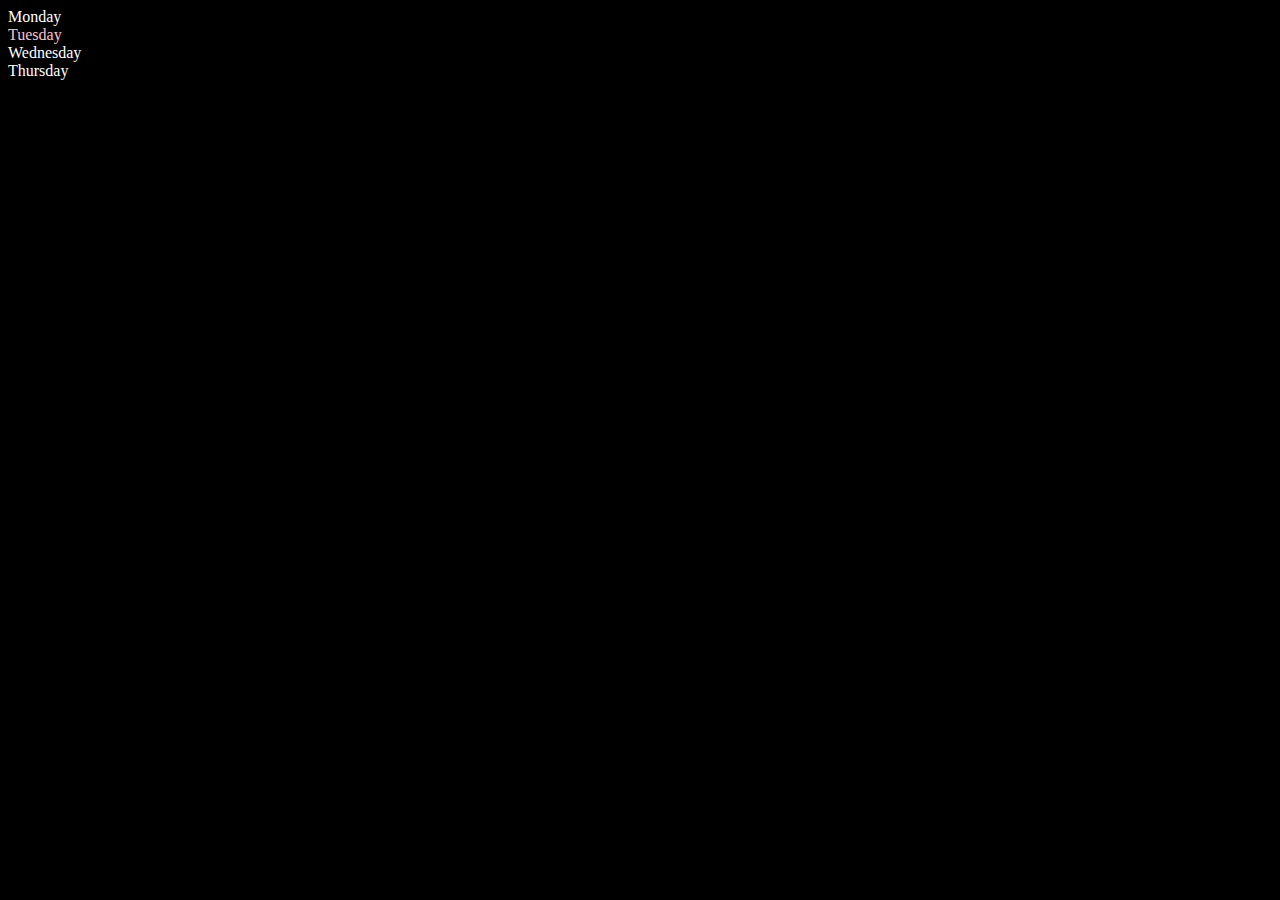
<file: Practise/DOM/index.html>
<!DOCTYPE html>
<html lang="en">
<head>
  
    <title>Dom Learning</title>
    <style>
        .bg-black{
            background-color: black;
            color:whitesmoke;
        }
    </style>
</head>
<body style="background-color: black; color:white;">
    <div class="parent">
        <div class="day">Monday</div>
        <div class="day">Tuesday</div>
        <div class="day">Wednesday</div>
        <div class="day">Thursday</div>
    </div>
</body>
<script>
    const parent=document.querySelector('.parent')
    console.log(parent);
    // console.log(parent.children);
    // for (let i = 0; i < parent.children.length; i++) {
    //     console.log(parent.children[i].innerHTML);
        
    // }
    parent.children[1].style.color="pink";
    // console.log(parent.firstElementChild)

    const dayOne = document.querySelector(".day")
    console.log(dayOne);

    console.log(dayOne.parentElement);
    
</script>
</html>
</file>
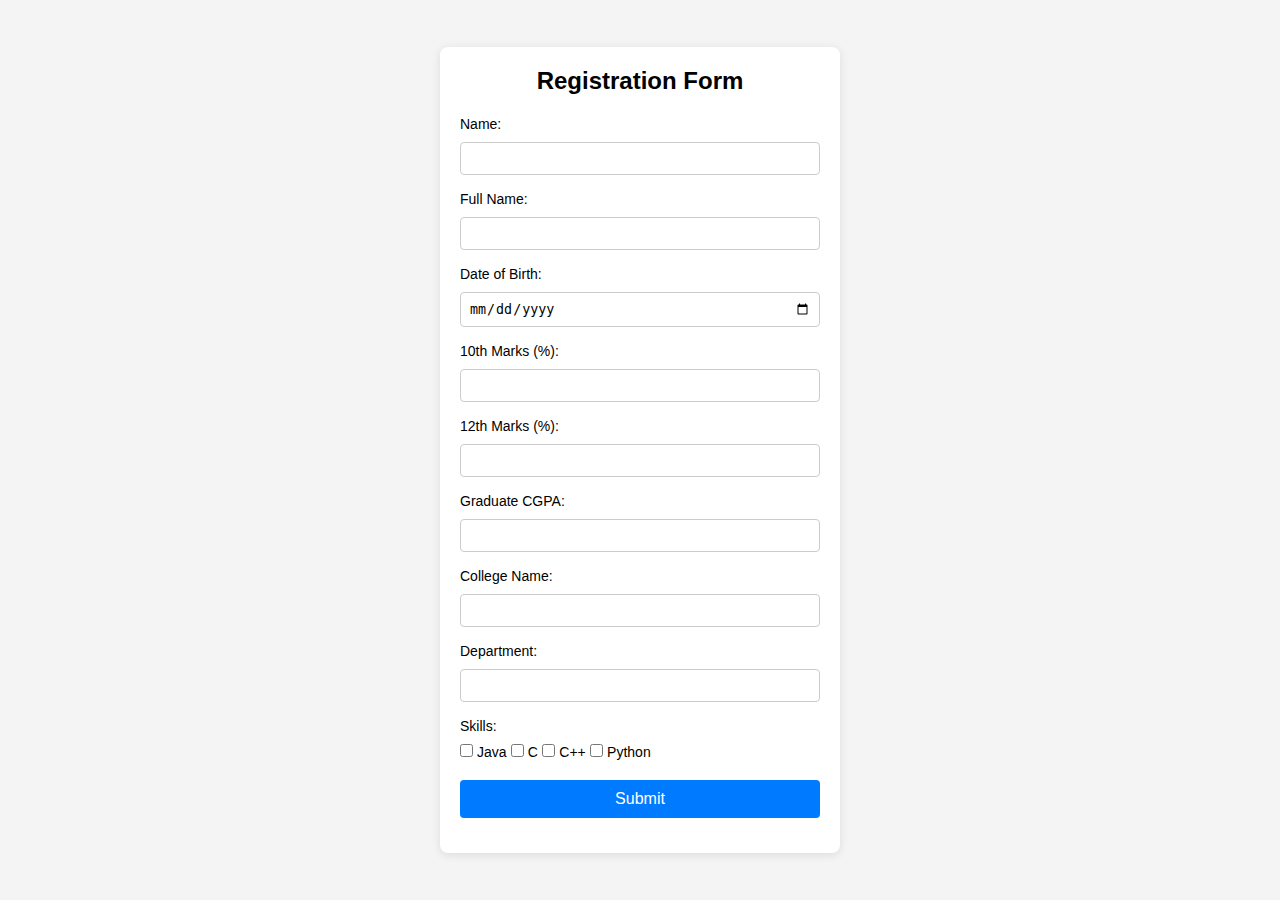
<file: Practise/Events/index.html>
<!DOCTYPE html>
<html lang="en">
<head>
    <meta charset="UTF-8">
    <meta name="viewport" content="width=device-width, initial-scale=1.0">
    <title>Registration Form</title>
   <style>
    * {
    margin: 0;
    padding: 0;
    box-sizing: border-box;
}

body {
    font-family: Arial, sans-serif;
    background-color: #f4f4f4;
    display: flex;
    justify-content: center;
    align-items: center;
    height: 100vh;
}

.form-container {
    background-color: #fff;
    padding: 20px;
    border-radius: 8px;
    box-shadow: 0 2px 10px rgba(0, 0, 0, 0.1);
    width: 400px;
    box-sizing: border-box;
}

h2 {
    text-align: center;
    margin-bottom: 20px;
}

.form-group {
    margin-bottom: 15px;
}

label {
    font-size: 14px;
    margin-bottom: 5px;
    display: inline-block;
}

input[type="text"],
input[type="date"],
input[type="number"],
input[type="checkbox"] {
    width: 100%;
    padding: 8px;
    margin-top: 5px;
    border: 1px solid #ccc;
    border-radius: 4px;
}

input[type="checkbox"] {
    width: auto;
}

button.submit-btn {
    width: 100%;
    padding: 10px;
    background-color: #007BFF;
    color: white;
    border: none;
    border-radius: 4px;
    font-size: 16px;
    cursor: pointer;
}

button.submit-btn:hover {
    background-color: #0056b3;
}

   </style>
</head>
<body>
    <div class="form-container">
        <h2>Registration Form</h2>
        <form action="#" method="post">
            <div class="form-group">
                <label for="name">Name:</label>
                <input type="text" id="name" name="name" required>
            </div>

            <div class="form-group">
                <label for="fullname">Full Name:</label>
                <input type="text" id="fullname" name="fullname" required>
            </div>

            <div class="form-group">
                <label for="dob">Date of Birth:</label>
                <input type="date" id="dob" name="dob" required>
            </div>

            <div class="form-group">
                <label for="tenth_marks">10th Marks (%):</label>
                <input type="number" id="tenth_marks" name="tenth_marks" required min="0" max="100">
            </div>

            <div class="form-group">
                <label for="twelfth_marks">12th Marks (%):</label>
                <input type="number" id="twelfth_marks" name="twelfth_marks" required min="0" max="100">
            </div>

            <div class="form-group">
                <label for="cgpa">Graduate CGPA:</label>
                <input type="number" id="cgpa" name="cgpa" step="0.01" required min="0" max="10">
            </div>

            <div class="form-group">
                <label for="college_name">College Name:</label>
                <input type="text" id="college_name" name="college_name" required>
            </div>

            <div class="form-group">
                <label for="department">Department:</label>
                <input type="text" id="department" name="department" required>
            </div>

            <div class="form-group">
                <label>Skills:</label><br>
                <label for="java">
                    <input type="checkbox" id="java" name="skills" value="Java"> Java
                </label>
                <label for="c">
                    <input type="checkbox" id="c" name="skills" value="C"> C
                </label>
                <label for="cpp">
                    <input type="checkbox" id="cpp" name="skills" value="C++"> C++
                </label>
                <label for="python">
                    <input type="checkbox" id="python" name="skills" value="Python"> Python
                </label>
            </div>

            <div class="form-group">
                <button type="submit" class="submit-btn">Submit</button>
            </div>
        </form>
    </div>
</body>
</html>
</file>
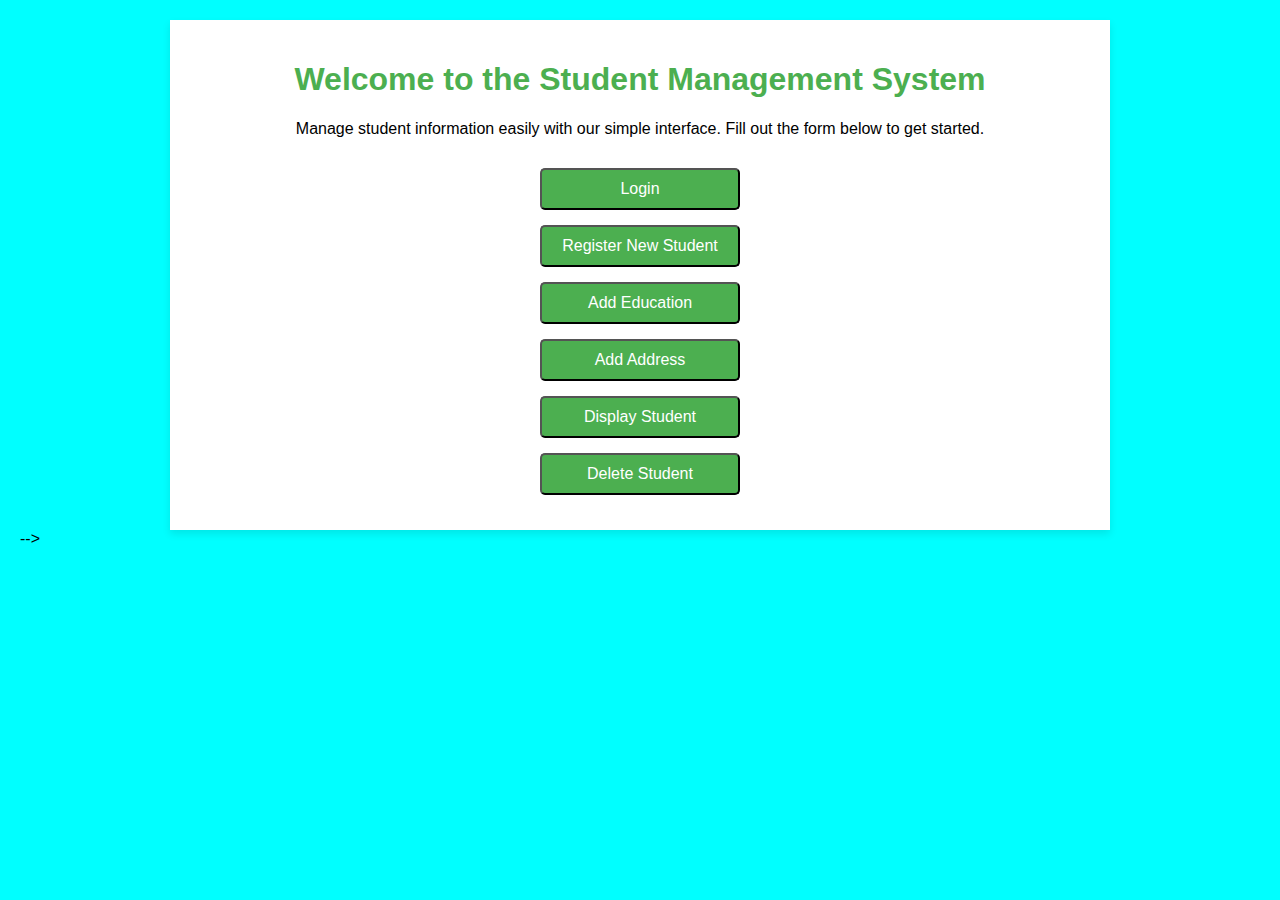
<file: Practise/Promise/index.html>
<!DOCTYPE html>
<html lang="en">
<head>
    <meta charset="UTF-8">
    <meta name="viewport" content="width=device-width, initial-scale=1.0">
    <title>Document</title>
            
</head>
<body style="background-color: aqua;">
    
</body>
</html>
<!-- <!-- <%@ page language="java" contentType="text/html; charset=UTF-8" pageEncoding="UTF-8" %> -->
<!DOCTYPE html>
<html lang="en">
<head>
    <meta charset="UTF-8">
    <meta name="viewport" content="width=device-width, initial-scale=1.0">
    <title>Student Management System</title>
    <style>
        body {
            font-family: Arial, sans-serif;
            background-color: #f4f4f9;
            margin: 0;
            padding: 20px;
        }
        .container {
            max-width: 900px;
            margin: 0 auto;
            padding: 20px;
            background-color: #ffffff;
            box-shadow: 0 4px 8px rgba(0, 0, 0, 0.1);
        }
        h1 {
            text-align: center;
            color: #4CAF50;
        }
        .button {
            display: block;
            width: 200px;
            padding: 10px;
            margin: 15px auto;
            background-color: #4CAF50;
            color: white;
            text-align: center;
            text-decoration: none;
            border-radius: 5px;
            font-size: 16px;
        }
        .button:hover {
            background-color: #45a049;
        }
        .intro {
            text-align: center;
            margin-bottom: 30px;
        }
        form {
            text-align: center;
        }
    </style>
</head>
<body>

<div class="container">
    <h1>Welcome to the Student Management System</h1>
    <div class="intro">
        <p>Manage student information easily with our simple interface. Fill out the form below to get started.</p>
    </div>

    <!-- Form Structure -->
    <form action="login" method="POST">
        <div>
            <button type="submit" name="action" value="login" class="button">Login</button>
        </div>
        <div>
            <button type="submit" name="action" value="register" class="button">Register New Student</button>
        </div>
        <div>
            <button type="submit" name="action" value="addEducation" class="button">Add Education</button>
        </div>
        <div>
            <button type="submit" name="action" value="addAddress" class="button">Add Address</button>
        </div>
        <div>
            <button type="submit" name="action" value="displayStudent" class="button">Display Student</button>
        </div>
        <div>
            <button type="submit" name="action" value="deleteStudent" class="button">Delete Student</button>
        </div>
    </form>
</div>

</body>
</html> -->
</file>
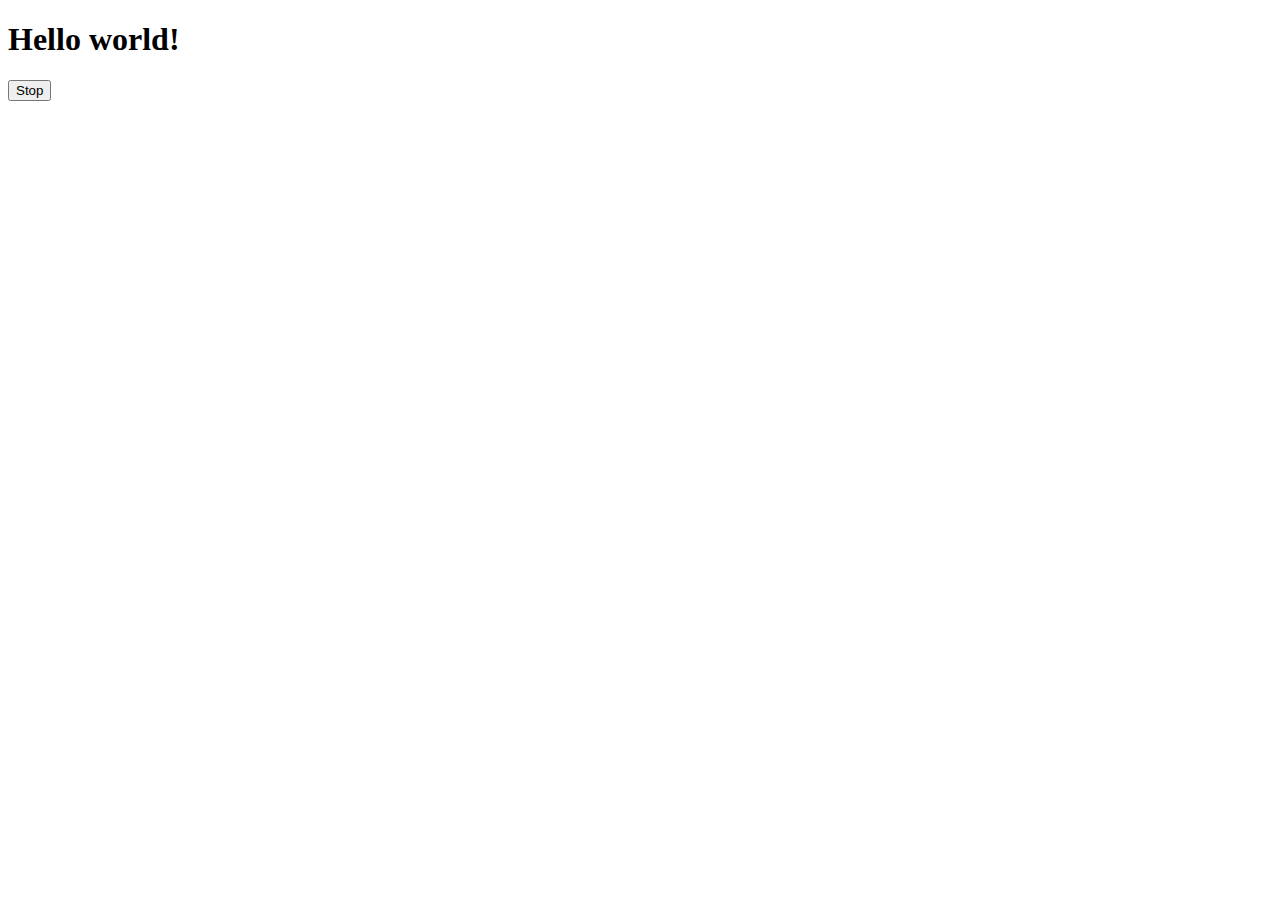
<file: Practise/Events/Async/index.html>
<!DOCTYPE html>
<html lang="en">
<head>
    <meta charset="UTF-8">
    <meta name="viewport" content="width=device-width, initial-scale=1.0">
    <title>Async</title>
</head>
<body>
    <h1>Hello world!</h1>
    <button>Stop</button>
</body>
<script src="./../prgm1.js"></script>
</html>
</file>
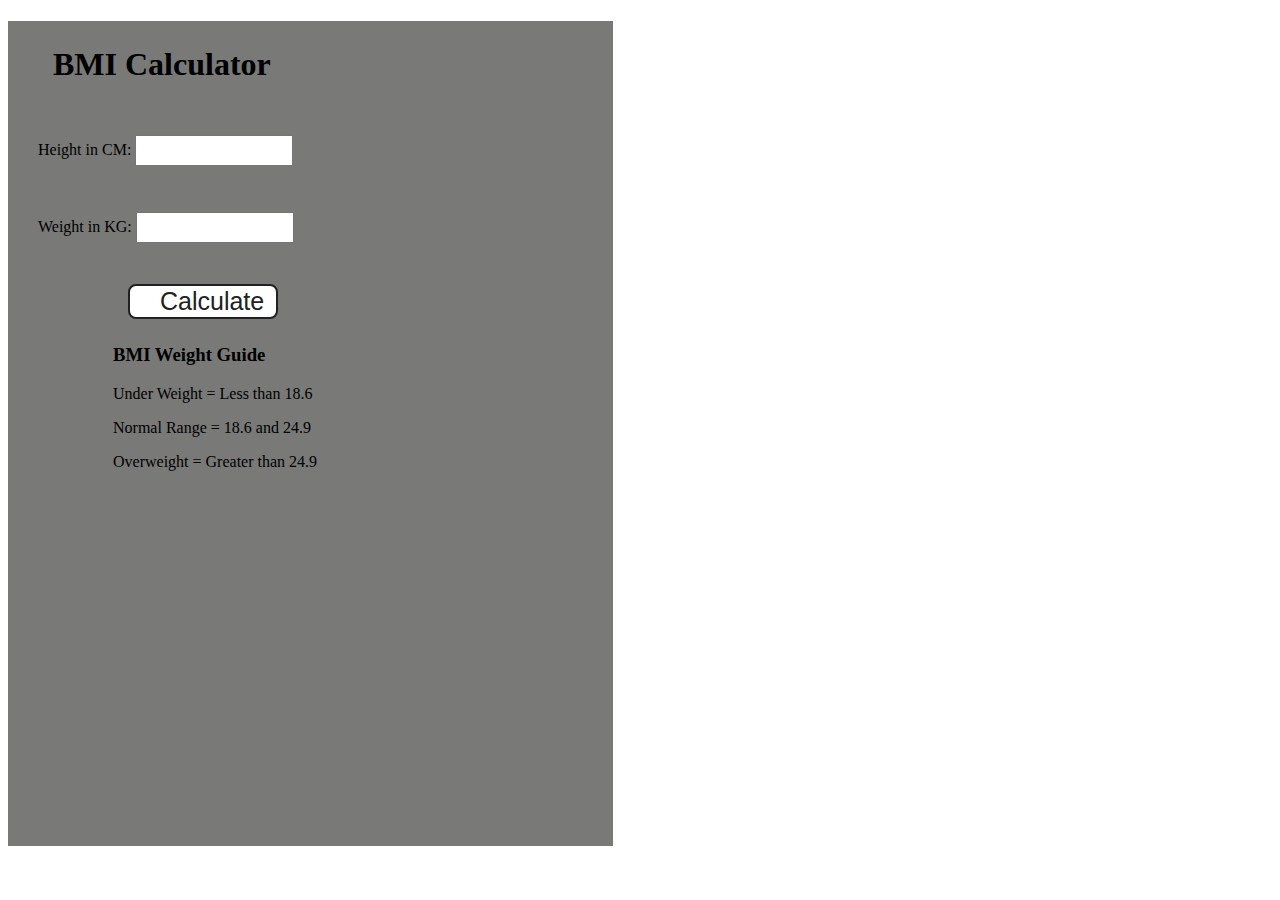
<file: Practise/Projects/BMICalculator/index.html>
<!DOCTYPE html>
<html lang="en">
  <head>
    <meta charset="UTF-8" />
    <meta name="viewport" content="width=device-width, initial-scale=1.0" />
    <meta http-equiv="X-UA-Compatible" content="ie=edge" />
    <link rel="stylesheet" href="style.css" />
   
    <title>BMI Calculator</title>
  </head>
  <body>
    
    <div class="container">
      <h1>BMI Calculator</h1>
      <form>
        <p><label>Height in CM: </label><input type="text" id="height" /></p>
        <p><label>Weight in KG: </label><input type="text" id="weight" /></p>
        <button>Calculate</button>
        <div id="results"></div>
        <div id="weight-guide">
          <h3>BMI Weight Guide</h3>
          <p>Under Weight = Less than 18.6</p>
          <p>Normal Range = 18.6 and 24.9</p>
          <p>Overweight = Greater than 24.9</p>
        </div>
      </form>
    </div>
  </body>
  <script src="script.js"></script>
</html>
</file>
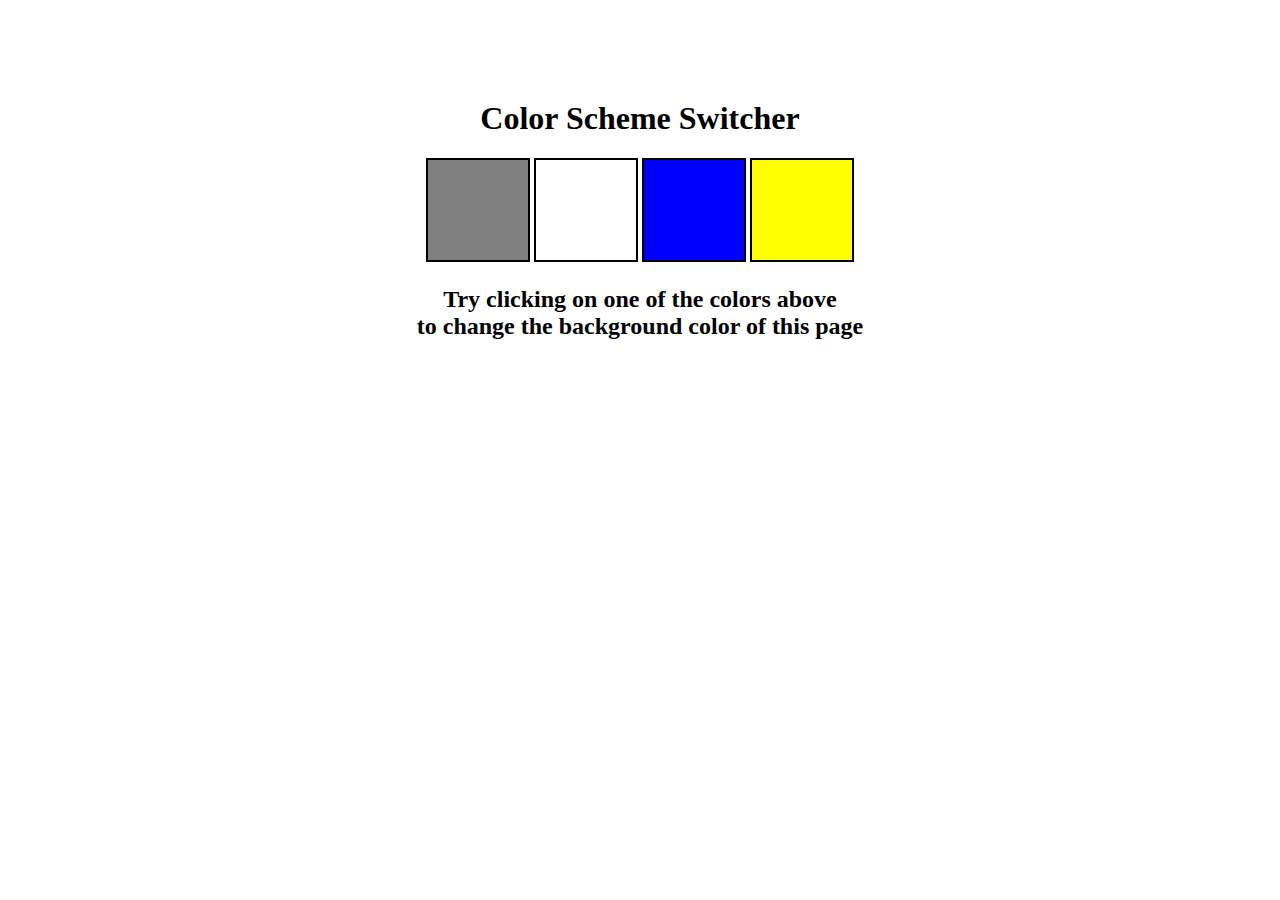
<file: Practise/Projects/ColorChanger/index.html>
<!DOCTYPE html>
<html lang="en">
<head>
    <meta charset="UTF-8">
    <meta name="viewport" content="width=device-width, initial-scale=1.0">
    <title>Color Switcher</title>
    <link rel="stylesheet" href="style.css">
</head>
<body id="purple">
    <div class="canvas" >

        <h1>Color Scheme Switcher</h1>
        <span class="button" id="grey"></span>
        <span class="button" id="white"></span>
        <span class="button" id="blue"></span>
        <span class="button" id="yellow"></span>

        <h2>Try clicking  on one of the colors above <span>to change the background color of this page</span></h2>
    </div>
    
</body>
<script src="color.js"></script>
</html>
</file>
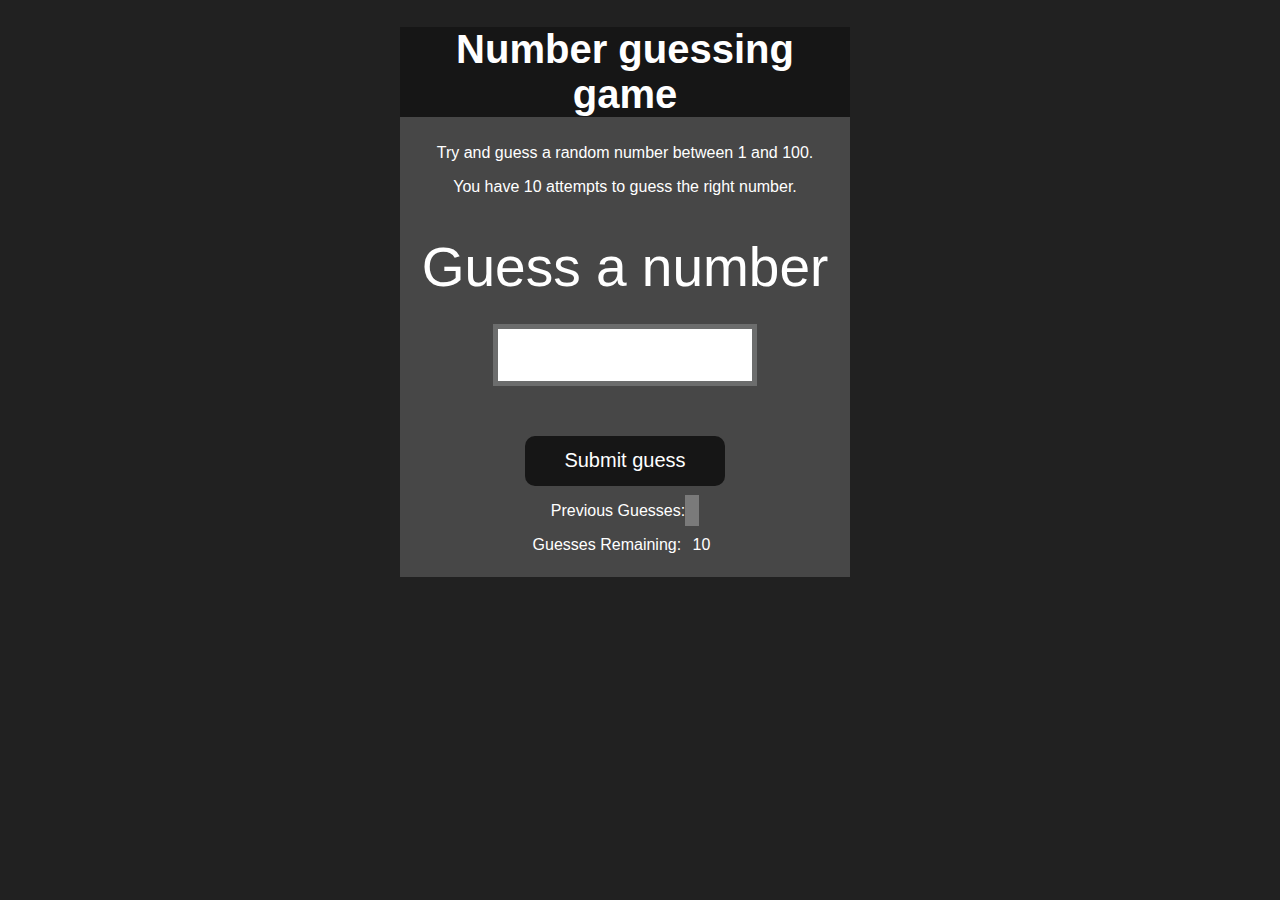
<file: Practise/Projects/GuessingNumber/index.html>
<!DOCTYPE html>
<html lang="en">
<head>
    <meta charset="UTF-8">
    <meta name="viewport" content="width=device-width, initial-scale=1.0">
    <meta http-equiv="X-UA-Compatible" content="ie=edge">
    <title>Number Guessing Game</title>
    <link rel="stylesheet" href="style.css">
    
</head>
<body style="background-color:#212121; color:#fff;">

    <div id="wrapper">
      <h1>Number guessing game</h1>
    <p>Try and guess a random number between 1 and 100.</p>
    <p>You have 10 attempts to guess the right number.</p>
    </br>
        <form class="form">
            <label2 for="guessField" id="guess">Guess a number</label>
            <input type="text" id="guessField" class="guessField">
            <input type="submit" id="subt" value="Submit guess" class="guessSubmit">
        </form>

        <div class="resultParas">
            <p >Previous Guesses: <span class="guesses"></span></p>
            <p >Guesses Remaining: <span class="lastResult">10</span></p>
            <p class="lowOrHi"></p>
        </div>
    </div>
    <script src="guess.js"></script>
</body>
</html>
</file>
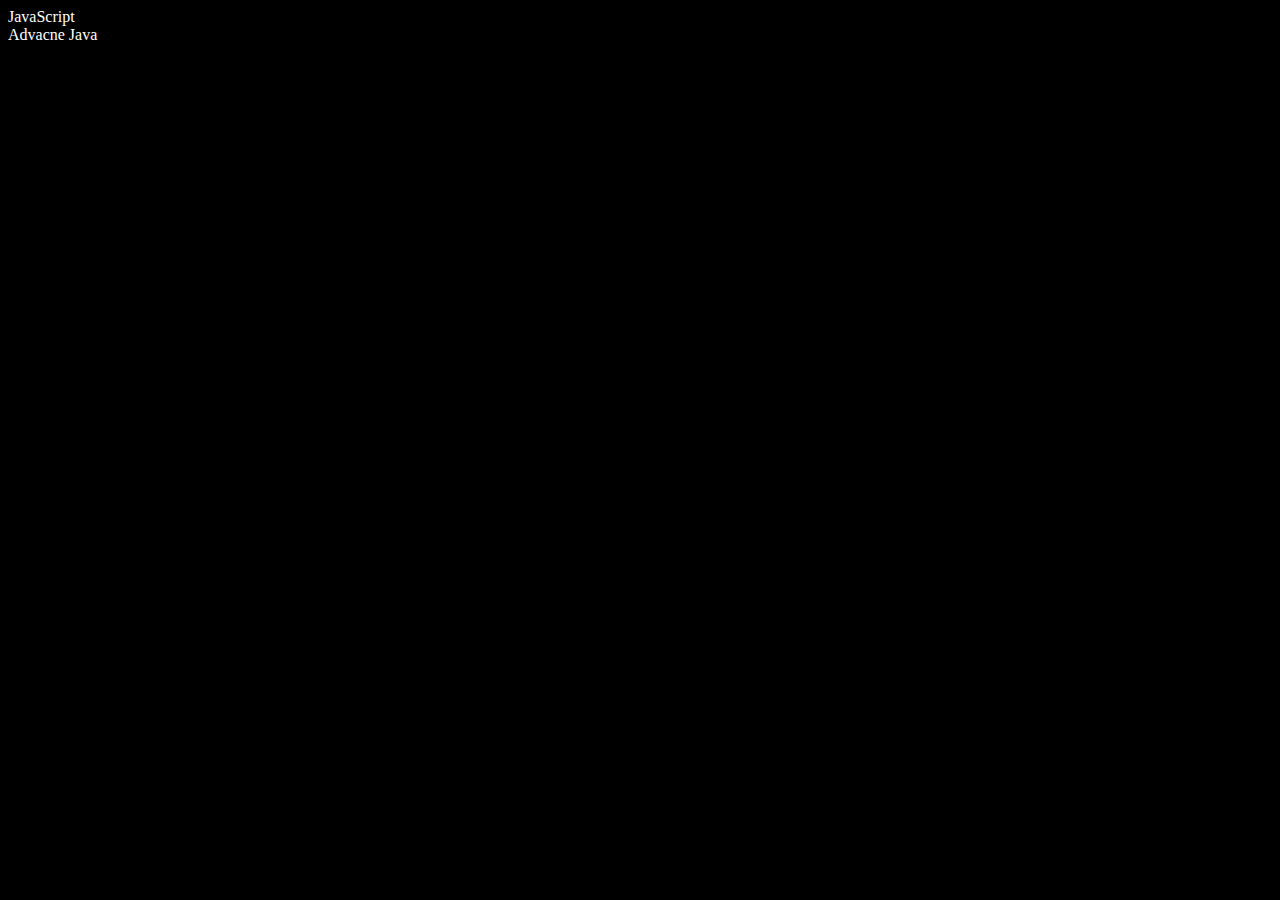
<file: Practise/DOM/prgm1.html>
<!DOCTYPE html>
<html lang="en">
<head>
    <meta charset="UTF-8">
    <meta name="viewport" content="width=device-width, initial-scale=1.0">
    <title>Dom</title>
</head>
<body style="background-color: black; color:white">
    <language class="language">
        <li>JavaScript</li>
    </language>
</body>
<script>
    function addLanguage(langName){
    const li=document.createElement('li');
    li.innerHTML=`${langName}`;
    document.querySelector('.language').appendChild(li);
    }
    addLanguage("CSS")
    function optiLanguage(langName){
        const li=document.createElement('li')
        li.appendChild(document.createTextNode(langName))
        document.querySelector('.language').appendChild(li)
    }

    optiLanguage("Advacne Java")

    //edit
    const SecondLang=document.querySelector("li:nth-Child(2)")
    SecondLang.innerHTML='Mojo';
    //remove
    SecondLang.remove();
</script>
</html>
</file>
<file: Practise/Projects/BMICalculator/style.css>
.container {
    width: 575px;
    height: 825px;
  
    background-color: #797978;
    padding-left: 30px;
  }
  #height,
  #weight {
    width: 150px;
    height: 25px;
    margin-top: 30px;
  }
  
  #weight-guide {
    margin-left: 75px;
    margin-top: 25px;
  }
  
  #results {
    font-size: 35px;
    margin-left: 90px;
    margin-top: 20px;
    color: rgb(241, 241, 241);
  }
  
  button {
    width: 150px;
    height: 35px;
    margin-left: 90px;
    margin-top: 25px;
    background-color: #fff;
    padding: 1px 30px;
    border-radius: 8px;
    color: #212121;
    text-decoration: none;
    border: 2px solid #212121;
  
    font-size: 25px;
  }
  
  h1 {
    padding-left: 15px;
    padding-top: 25px;
    
  }
</file>
<file: Practise/Projects/ColorChanger/style.css>
html {
    margin: 0;
  }
  
  span {
    display: block;
  }
  .canvas {
    margin: 100px auto 100px;
    width: 80%;
    text-align: center;
  }
  
  .button {
    width: 100px;
    height: 100px;
    border: solid black 2px;
    display: inline-block;
  }
  
  #grey {
    background: grey;
  }
  
  #white {
    background: white;
  }
  #blue {
    background: blue;
  }
  #yellow {
    background: yellow;
  }
</file>
<file: Practise/Projects/GuessingNumber/style.css>
html {
    font-family: sans-serif;
  }
  
  body {
    width: 300px;
    max-width: 750px;
    min-width: 480px;
    margin: 0 auto;
    background-color: #212121;
  }
  
  .lastResult {
    color: white;
    padding: 7px;
  }
  
  .guesses {
    color: white;
    padding: 7px;
  }
  
  button {
    background-color: #141414;
    color: #fff;
    width: 250px;
    height: 50px;
    border-radius: 25px;
    font-size: 30px;
    border-style: none;
    margin-top: 30px;
    /* margin-left: 50px; */
  }
  
  #subt {
    background-color: #161616;
    color: #ffffff;
    width: 200px;
    height: 50px;
    border-radius: 10px;
    font-size: 20px;
    border-style: none;
    margin-top: 50px;
    /* margin-left: 75px; */
  }
  
  #guessField {
    color: #000;
    width: 250px;
    height: 50px;
    font-size: 30px;
    border-style: none;
    margin-top: 25px;
  
    /* margin-left: 50px; */
    border: 5px solid #6c6d6d;
    text-align: center;
  }
  
  #guess {
    font-size: 55px;
    /* margin-left: 90px; */
    margin-top: 120px;
    color: #fff;
  }
  
  .guesses {
    background-color: #7a7a7a;
  }
  
  #wrapper {
    box-sizing: border-box;
    text-align: center;
    width: 450px;
    height: 550px;
    background-color: #474747;
    color: #fff;
    font-size: 20px;
  }
  
  h1 {
    background-color: #161616;
  
    color: #fff;
    text-align: center;
  }
  
  p {
    font-size: 16px;
    text-align: center;
  }
</file>
